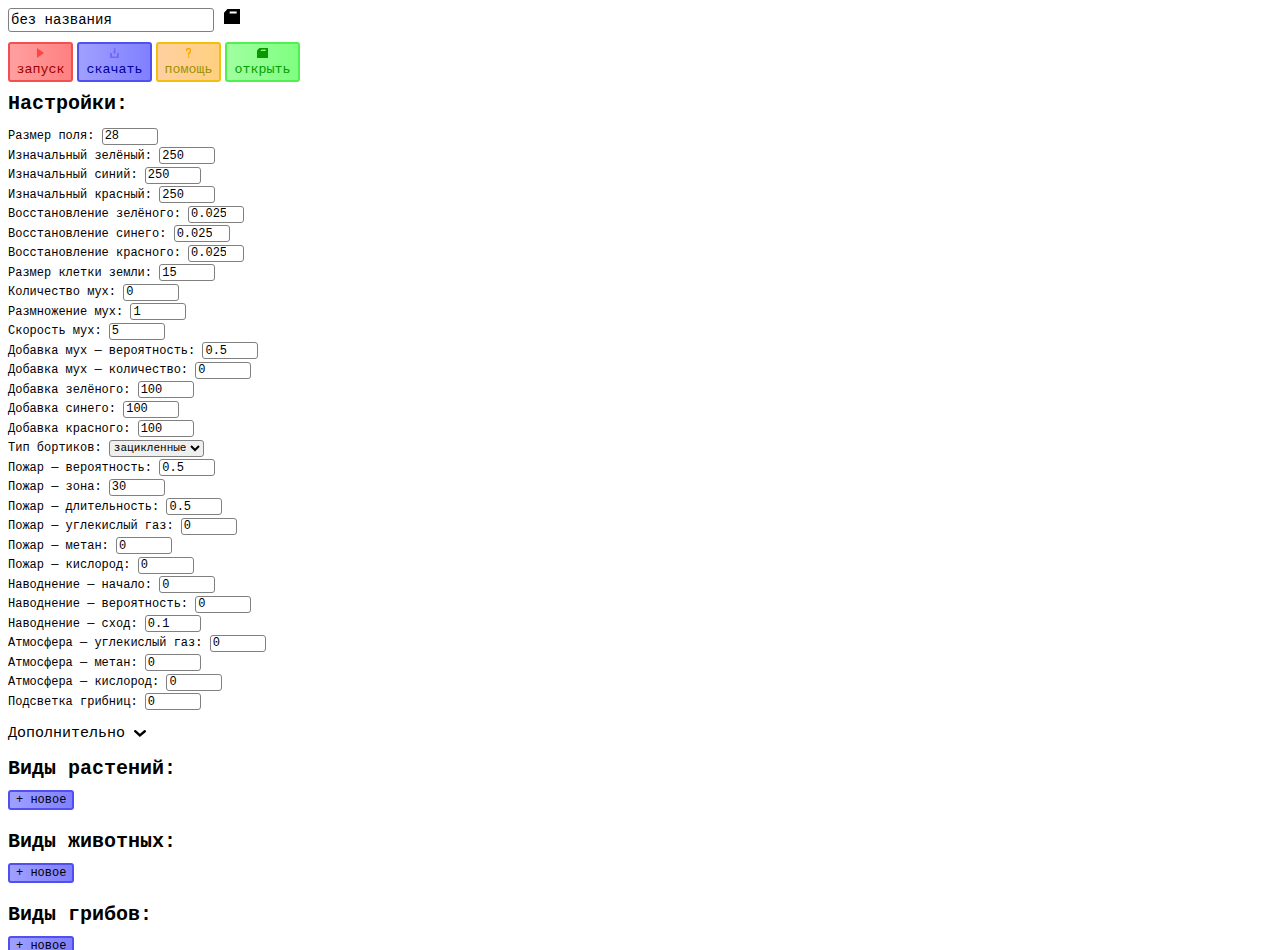
<file: index.html>
<!DOCTYPE html>
<html lang="ru">
<head>
  <meta charset="UTF-8">
  <meta name="viewport" content="width=700px, user-scalable=yes">
  <title>Симулятор Растений - Редактор</title>
  <link rel="icon" href="assets/icon.svg">
  <link rel="stylesheet" href="styles.css">
</head>
<body>
  <noscript id="noscript"><b>Похоже вы отключили JavaScript, пожалуйста включите его.</b></noscript>
  <div id="editor" style="display: none">
    <div id="top">
      <div><input type="text" id="name" value="без названия" onchange="window.name = this.value;">
      <button onclick="lssg()" id="lssg"><img src="assets/lssg.svg" height="15"></button></div>
      <button onclick="playgame()" id="play"><div><img src="assets/play.svg" height="10"></div>запуск</button>
      <button onclick="downloadgame()" id="save"><div><img src="assets/download.svg" height="10"></div>скачать</button>
      <button onclick="window.open('help.html')" id="help"><div><img src="assets/help.svg" height="10"></div>помощь</button>
      <button onclick="$show('opengame'); $hide('editor');" id="open"><div><img src="assets/open.svg" height="10"></div>открыть</button>
    </div>
    <div style="margin-top: 10px; margin-bottom: 10px;"><b class="header">Настройки:</b></div>
    <div id="options"></div>
    <p class="add" onclick="addopt()">Дополнительно <img id="aclose" src="assets/down.svg" width="12"><img id="aopen" style="display: none" src="assets/up.svg" width="12"></p>
    <div id="add" style="display: none">
      <div id="resolution">
        <p class="label">Разрешение: </p>
        <p class="label" id="resshow">1800р </p>
        <button id="res900" onclick="window.resolution = 900; $('resshow').innerHTML='900р '; savesets();" class="resolution">900р (×1)</button>
        <button id="res1800" onclick="window.resolution = 1800; $('resshow').innerHTML='1800р '; savesets();" class="resolution">1800р (×2)</button>
        <button id="res2700" onclick="window.resolution = 2700; $('resshow').innerHTML='2700р '; savesets();" class="resolution">2700р (×3)</button>
        <button id="res3600" onclick="window.resolution = 3600; $('resshow').innerHTML='3600р '; savesets();" class="resolution">3600р (×4)</button>
      </div>
      <div id="speed">
        <p class="label">Скорость показа: </p>
        <p class="label">x</p>
        <input type="number" style="width: 40px;" onchange="this.value = check(this.value, [0.01, 10, false]); window.showspeed = Number(this.value);" id="speedshow" value="1">
        <button id="speed_0.1" onclick="window.showspeed = 0.1; $('speedshow').value = 0.1;" class="speed">x0.1</button>
        <button id="speed_0.2" onclick="window.showspeed = 0.2; $('speedshow').value = 0.2;" class="speed">x0.2</button>
        <button id="speed_0.5" onclick="window.showspeed = 0.5; $('speedshow').value = 0.5;" class="speed">x0.5</button>
        <button id="speed_1" onclick="window.showspeed = 1; $('speedshow').value = 1;" class="speed">x1</button>
        <button id="speed_2" onclick="window.showspeed = 2; $('speedshow').value = 2;" class="speed">x2</button>
        <button id="speed_5" onclick="window.showspeed = 5; $('speedshow').value = 5;" class="speed">x5</button>
      </div>
      <div><input type="checkbox" id="music" onchange="window.music = this.checked; savesets();" checked>
      <label for="music" class="label">Музыка</label><button id="musictype" onclick="smusictype(); savesets();"></button></div>
      <div id="vibratediv" style="display: none"><input type="checkbox" id="vibrate" onchange="window.vibrate = this.checked; savesets();">
      <label for="vibrate" class="label">Вибрации</label></div>
      <div><input type="checkbox" id="biggraph" onchange="window.biggraph = this.checked; savesets();">
      <label for="biggraph" class="label">Большой график</label></div>
      <div><input type="checkbox" id="graphmove" onchange="window.graphmove = this.checked; savesets();">
      <label for="graphmove" class="label">Сдвиг графика</label></div>
      <div><p id="fullscreen" onclick="fullScreen(document.documentElement)">Полный экран</p></div>
      <div><div><label for="description" class="label">Описание:</label></div>
      <textarea id="description" onchange="window.description = this.value"></textarea></div>
    </div>
    <div style="margin-top: 10px"><b class="header">Виды растений:</b></div>
    <button style="margin-top: 10px" class="newobj" onclick="newplant()">+ новое</button>
    <div id="plants"></div>
    <div style="margin-top: 10px"><b class="header">Виды животных:</b></div>
    <button style="margin-top: 10px" class="newobj" onclick="newanimal()">+ новое</button>
    <div id="animals"></div>
    <div style="margin-top: 10px"><b class="header">Виды грибов:</b></div>
    <button style="margin-top: 10px" class="newobj" onclick="newfungus()">+ новое</button>
    <div id="funguses"></div>
  </div>
  <div id="opengame" style="display: none">
    <div><button onclick="$hide('opengame'); $show('editor');" id="back">назад</button></div>
    <div><button onclick="lsog()" id="lsog">загрузить точку сохранения</button></div>
    <div><input type="file" id="file" onchange="opengame(this.files[0])"></div>
    <div><textarea id="console" readonly></textarea></div>
  </div>
</body>
</html>
<script src="utils.js"></script>
<script src="editor.js"></script>
</file>
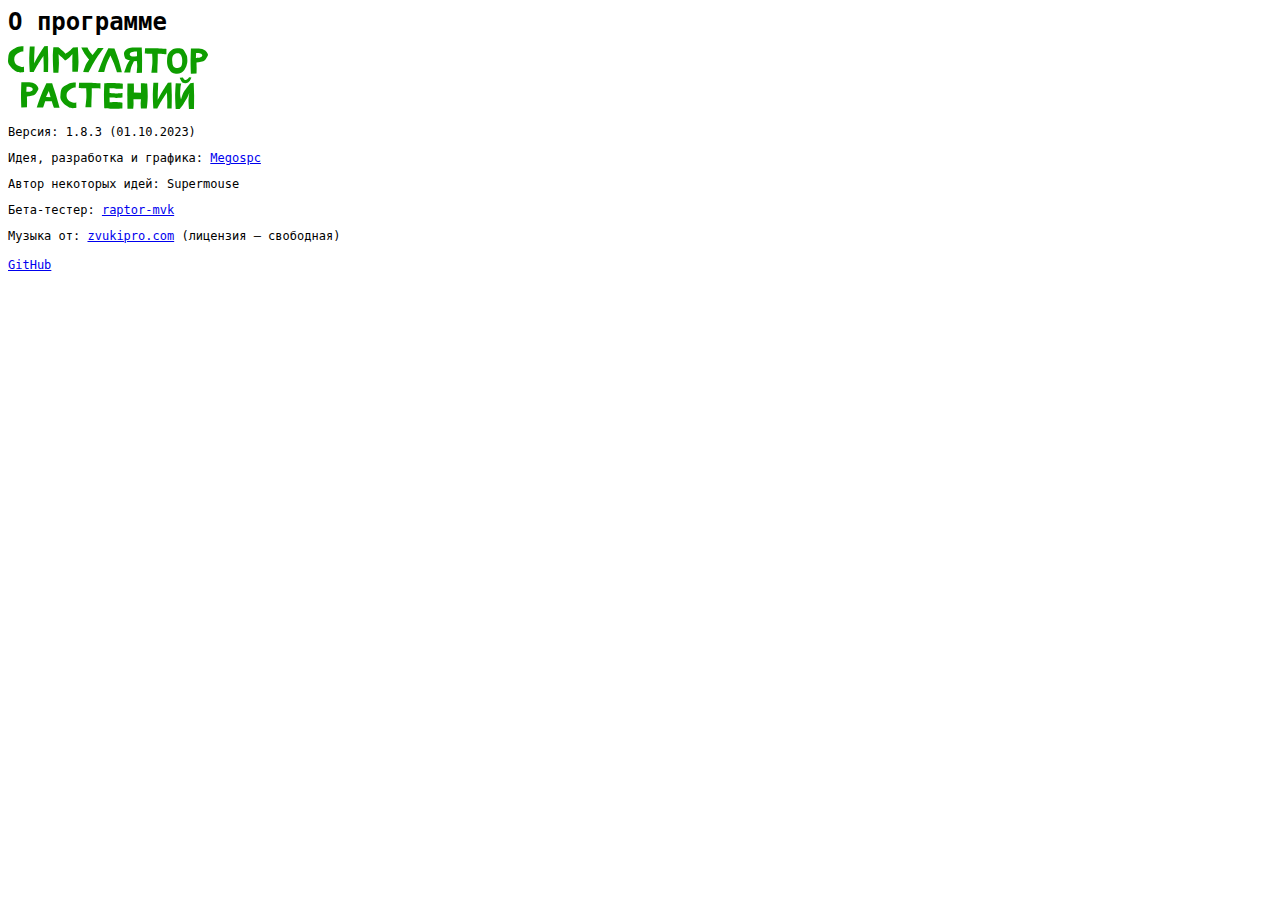
<file: about.html>
<!DOCTYPE html>
<html lang="ru">
<head>
  <meta charset="UTF-8">
  <meta name="viewport" content="width=600px, user-scalable=yes">
  <title>Симулятор Растений- О программе</title>
  <link rel="icon" href="assets/icon.svg">
  <style>
    p, a {
      font-family: Monospace, sans-serif;
      font-size: 12px;
    }
  </style>
</head>
<body>
  <header style="margin-bottom: 10px;">
    <b style="font-family: Monospace, sans-serif; font-size: 24px;">О программе</b>
  </header>
  <div>
    <img src="assets/logo.svg" width="200">
    <p>Версия: 1.8.3 (01.10.2023)</p>
    <p>Идея, разработка и графика: <a href="https://github.com/Megospc/">Megospc</a></p>
    <p>Автор некоторых идей: Supermouse</p>
    <p>Бета-тестер: <a href="https://github.com/raptor-mvk/">raptor-mvk</a></p>
    <p>Музыка от: <a href="https://zvukipro.com/">zvukipro.com</a> (лицензия — свободная)</p>
    <a href="https://github.com/Megospc/plant_simulator/">GitHub</a>
  </div>
</body>
</file>
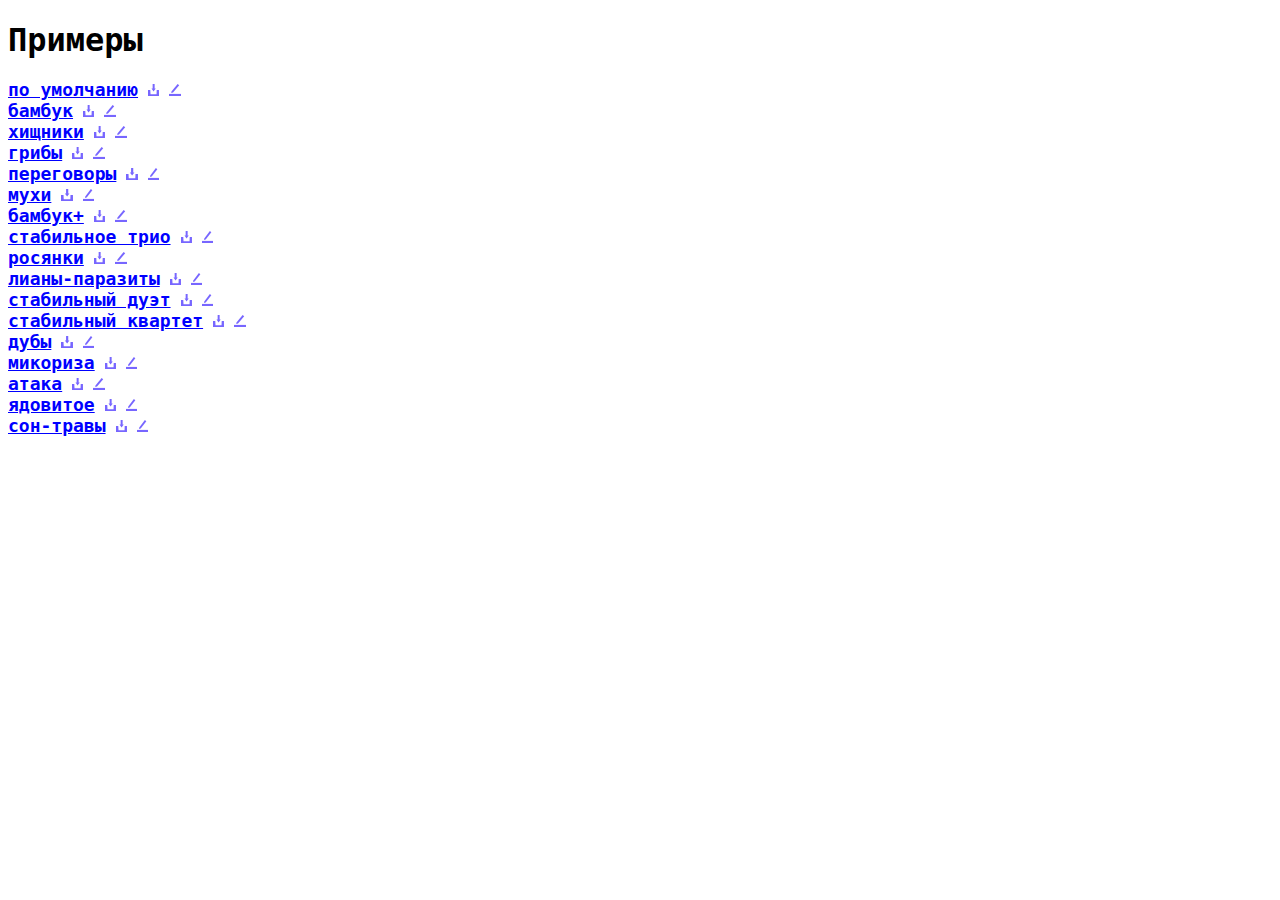
<file: examples.html>
<!DOCTYPE html>
<html lang="ru">
<head>
  <meta charset="UTF-8">
  <title>Симулятор Растений - Примеры</title>
  <meta name="viewport" content="width=600px, user-scalable=yes">
  <link rel="icon" href="assets/icon.svg">
  <style>
    a, h1 {
      font-family: Monospace, sans-serif;
    }
    a {
      font-size: 18px;
      color: #0000ff;
    }
    img {
      height: 12px;
      margin-left: 10px;
    }
  </style>
</head>
<body>
  <h1 style="margin-bottom: 5px;">Примеры</h1>
  <div id="examples" style="margin-top: 20px"></div>
</body>
</html>
<script>
  var num = 0;
  var examples = document.getElementById('examples');
  var arr = [
    "по умолчанию", //21-07-2023
    "бамбук", //21-07-2023
    "хищники", //21-07-2023
    "грибы", //25-07-2023
    "переговоры", //29-07-2023
    "мухи", //29-07-2023
    "бамбук+", //29-07-2023
    "стабильное трио", //29-07-2023
    "росянки", //04-08-2023
    "лианы-паразиты", //06-08-2023
    "стабильный дуэт", //06-08-2023
    "стабильный квартет", //07-08-2023
    "дубы", //08-08-2023
    "микориза", //08-08-2023
    "атака", //08-08-2023
    "ядовитое", //08-08-2023
    "сон-травы" //08-08-2023
  ];
  example(arr[0]);
  function example(name) {
    examples.innerHTML += `<div><a href="example.html?play=${num}" target="_blank"><b>${name}</b></a><a href="examples/example${num}.json" download="${name}.json"><img src="assets/download.svg"></a><a href="example.html?play=${num}&edit=1" target="_blank"><img src="assets/edit.svg"></a></div>`;
    num++;
    if (num < arr.length) example(arr[num]);
  }
</script>
</file>
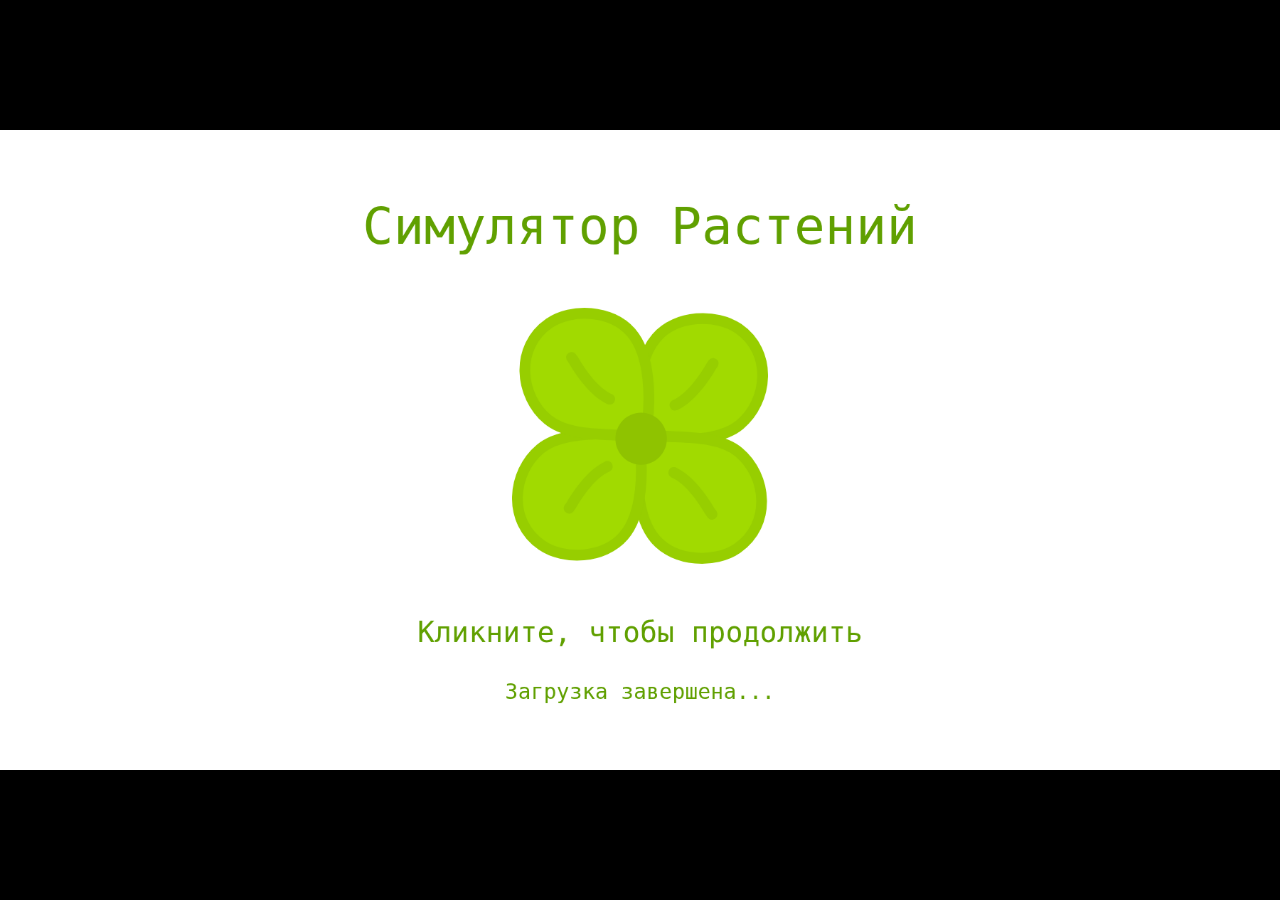
<file: game.html>
<!DOCTYPE HTML>
<html>
<head>
  <meta charset="UTF-8">
  <meta name="viewport" content="user-scalable=no">
  <title>Симулятор Растений</title>
  <link rel="icon" href="assets/icon.svg">
</head>
<body style="background-color: #000000">
  <canvas id="canvas" style="position: absolute"></canvas>
</body>
</html>
<script src="utils.js"></script>
<script src="script.js"></script>
</file>
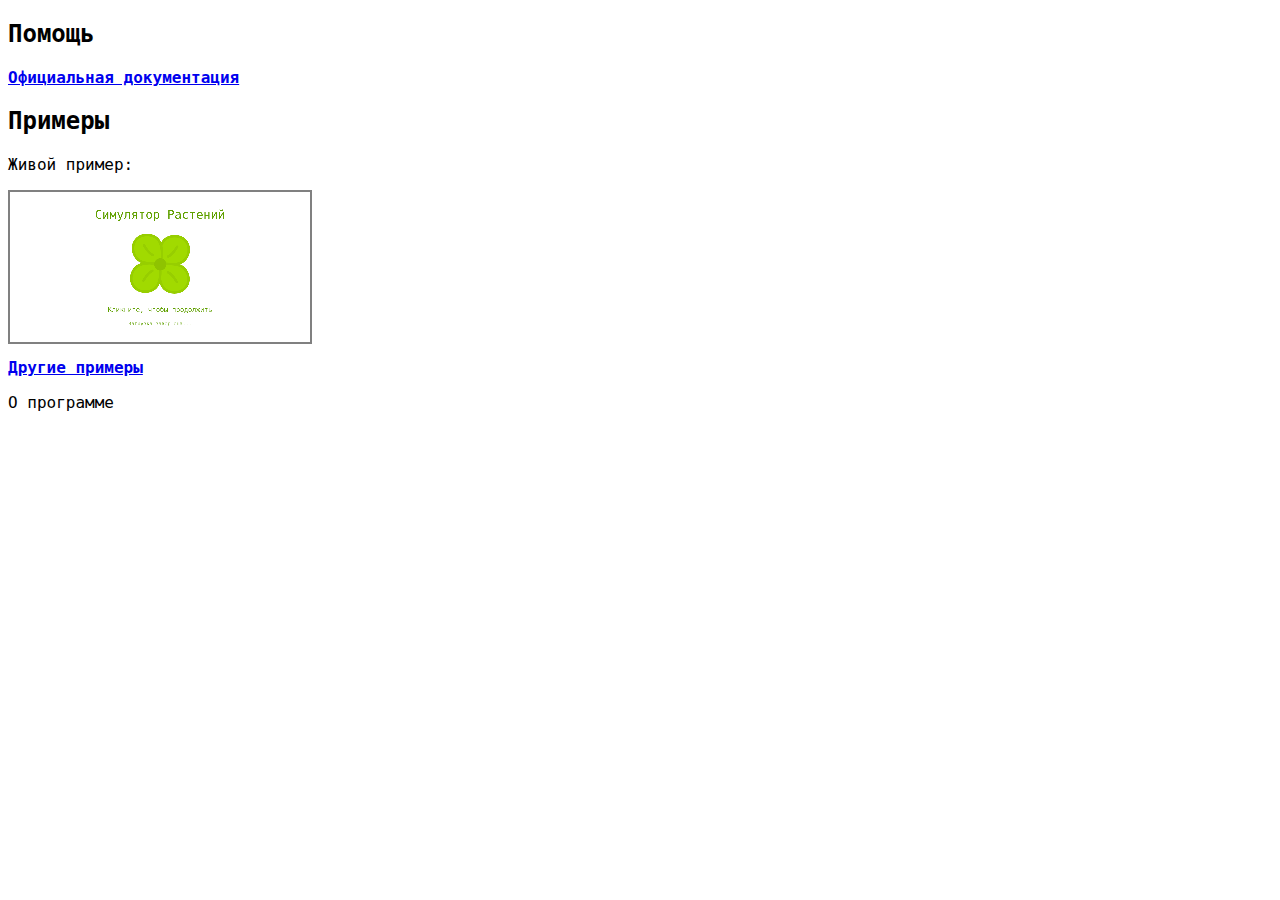
<file: help.html>
<!DOCTYPE html>
<html lang="ru">
<head>
  <meta charset="UTF-8">
  <meta name="viewport" content="width=800px, user-scalable=yes">
  <title>Симулятор Растений - Помощь</title>
  <link rel="icon" href="assets/icon.svg">
  <style>
    p, a {
      font-size: 16px;
    }
    h1, h2, h3, h4, p, i, b, a {
      font-family: Monospace, sans-serif;
    }
  </style>
</head>
<body>
  <h2>Помощь</h2>
  <div><a href="help.pdf"><b>Официальная документация</b></a></div>
  <article id="examples">
    <h2>Примеры</h2>
    <div style="margin-bottom: 10px">
      <p>Живой пример:</p>
      <iframe src="game.html" width="300" height="150" style="border: 2px solid #808080" allowfullscreen></iframe>
    </div>
    <div><a href="examples.html"><b>Другие примеры</b></a></div>
  </article>
  <p id="aboutp" onclick="window.open('about.html')">О программе</p>
</body>
</html>
</file>
<file: styles.css>
#noscripthelp {
  color: #0000ff;
  font-family: Monospace, sans-serif;
  font-size: 18px;
}
#noscript {
  color: #a00000;
  font-family: Monospace, sans-serif;
  font-size: 18px;
}
#back {
  margin-bottom: 10px;
  font-size: 12px;
  font-family: Monospace, sans-serif;
  background: linear-gradient(to right, #f0a0a0, #ff8080);
  border-radius: 3px;
  border: 2px solid #f05050;
}
#lsog {
  margin-bottom: 10px;
  font-size: 12px;
  font-family: Monospace, sans-serif;
  background: linear-gradient(to right, #f0b0a0, #ffc080);
  border-radius: 3px;
  border: 2px solid #d09050;
}
.pselect {
  font-family: Monospace, sans-serif;
  font-size: 11px;
  height: 17px;
  border-radius: 3px;
  border: 1px solid #808080;
  border-radius: 3px;
  display: inline;
}
#description {
  font-family: Monospace, sans-serif;
  font-size: 12px;
  width: 250px;
  height: 100px;
  border-radius: 3px;
  border: 1px solid #808080;
  resize: none;
}
#fullscreen {
  font-family: Monospace, sans-serif;
  font-size: 8px;
}
#lssg {
  background-color: transparent;
  border: none;
}
#play {
  background: linear-gradient(to right, #ffa0a0, #ff8080);
  font-family: Monospace, sans-serif;
  border: 2px solid #f05050;
  color: #a00000;
  border-radius: 3px;
  width: 65px;
  height: 40px;
}
#save {
  background: linear-gradient(to right, #a0a0ff, #8080ff);
  font-family: Monospace, sans-serif;
  border: 2px solid #5050f0;
  color: #0000a0;
  border-radius: 3px;
  width: 75px;
  height: 40px;
}
#open {
  background: linear-gradient(to right, #a0ffa0, #80ff80);
  font-family: Monospace, sans-serif;
  border: 2px solid #50f050;
  color: #00a000;
  border-radius: 3px;
  width: 75px;
  height: 40px;
}
#help {
  background: linear-gradient(to right, #ffd0a0, #ffd080);
  font-family: Monospace, sans-serif;
  border: 2px solid #f0c010;
  color: #a09000;
  border-radius: 3px;
  width: 65px;
  height: 40px;
}
.colorsel {
  width: 30px;
  height: 30px;
  display: inline;
  padding: 0px;
}
.color {
  width: 15px;
  height: 15px;
  border-radius: 3px;
  border-width: 2px;
  border-style: solid;
}
.name {
  font-size: 15px;
  font-family: Monospace, sans-serif;
  width: 110px;
  height: 20px;
  border: 1px solid #808080;
  border-radius: 3px;
}
.namediv {
  height: 30px;
}
input[type="number"] {
  width: 50px;
  height: 13px;
  border-radius: 3px;
  border: 1px solid #808080;
  font-family: Monospace, sans-serif;
  font-size: 12px;
  display: inline;
}
.label {
  font-family: Monospace, sans-serif;
  font-size: 12px;
  display: inline;
}
.header {
  font-family: Monospace, sans-serif;
  font-size: 20px;
}
.newobj {
  margin-bottom: 10px;
  font-size: 12px;
  font-family: Monospace, sans-serif;
  background: linear-gradient(to right, #a0a0ff, #8080ff);
  border-radius: 3px;
  border: 2px solid #5050f0;
}
#name {
  width: 200px;
  height: 20px;
  font-family: Monospace, sans-serif;
  font-size: 14px;
  border: 1px solid #808080;
  border-radius: 3px;
  margin-bottom: 10px;
}
#console {
  resize: none;
  width: 500px;
  height: 200px;
  font-family: Monospace, sans-serif;
  font-size: 12px;
  border-radius: 5px;
  border: 1px solid #300030;
}
input[type="file"] {
  margin-bottom: 10px;
  font-family: Monospace, sans-serif;
  font-size: 12px;
}
.add {
  font-family: Monospace, sans-serif;
  font-size: 15px;
}
.resolution {
  display: inline;
  background: linear-gradient(to right, #a030a0, #f050f0);
  font-family: Monospace, sans-serif;
  border: 2px solid #901090;
  color: #500050;
  border-radius: 3px;
  height: 18px;
  font-size: 6px;
}
.speed {
  display: inline;
  background: linear-gradient(to right, #a030a0, #f050f0);
  font-family: Monospace, sans-serif;
  border: 2px solid #901090;
  color: #500050;
  border-radius: 3px;
  height: 18px;
  font-size: 6px;
}
</file>
